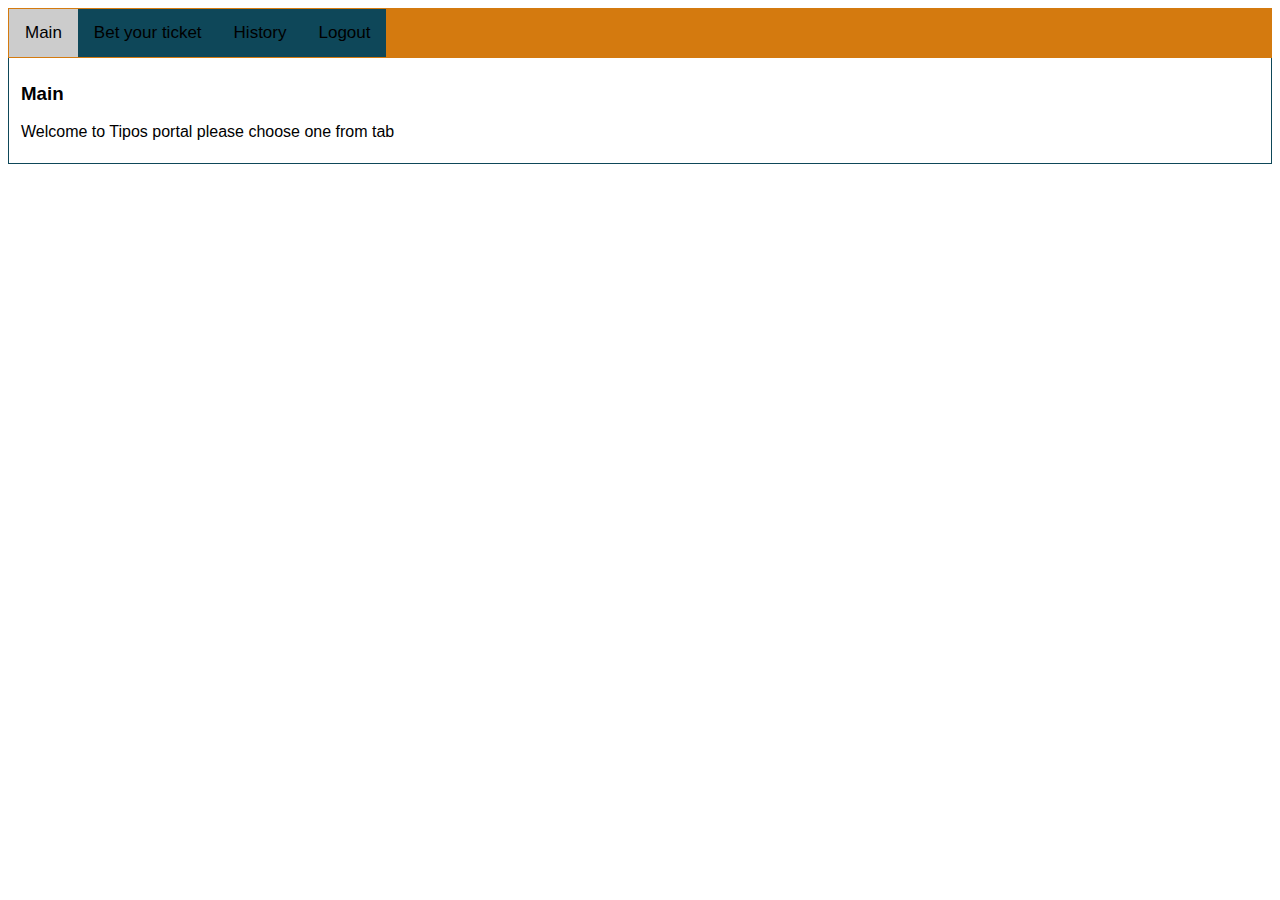
<file: html/login.html>
<!DOCTYPE html>
<html>
<head>
<meta name="viewport" content="width=device-width, initial-scale=1">
<style>
body {font-family: Arial;}

/* Style the tab */
.tab {
    overflow: hidden;
    border: 1px solid #D47A0F;
    background-color: #D47A0F;
}

/* Style the buttons inside the tab */
.tab button {
    background-color: #0E4759;
    float: left;
    border: none;
    outline: none;
    cursor: pointer;
    padding: 14px 16px;
    transition: 0.3s;
    font-size: 17px;
}

/* Change background color of buttons on hover */
.tab button:hover {
    background-color: #0E4759;
}

/* Create an active/current tablink class */
.tab button.active {
    background-color: #ccc;
}

/* Style the tab content */
.tabcontent {
    display: none;
    padding: 6px 12px;
    border: 1px solid #0E4759;
    border-top: none;
}
</style>
</head>
<body>
<div class="tab">
  <button class="tablinks" onclick="openCity(event, 'Main')" id="defaultOpen">Main</button>
  <button class="tablinks" onclick="openCity(event, 'Bet your ticket')">Bet your ticket</button>
  <button class="tablinks" onclick="openCity(event, 'History')">History</button>
  <button class="tablinks" onclick="openCity(event, 'Logout')">Logout</button>
</div>

<div id="Main" class="tabcontent">
  <h3>Main</h3>
  <p>Welcome to Tipos portal please choose one from tab</p>
</div>

<div id="Bet your ticket" class="tabcontent">
  <h3>Bet your ticket</h3>
  <p>ticket</p> 
</div>

<div id="History" class="tabcontent">
  <h3>History</h3>
  <p>History </p>
</div>

<div id="Logout" class="tabcontent">
    <h3>Logout</h3>
  </div>

<script>
document.getElementById("defaultOpen").click();

function openCity(evt, cityName) {
    var i, tabcontent, tablinks;
    tabcontent = document.getElementsByClassName("tabcontent");
    for (i = 0; i < tabcontent.length; i++) {
        tabcontent[i].style.display = "none";
    }
    tablinks = document.getElementsByClassName("tablinks");
    for (i = 0; i < tablinks.length; i++) {
        tablinks[i].className = tablinks[i].className.replace(" active", "");
    }
    document.getElementById(cityName).style.display = "block";
    evt.currentTarget.className += " active";
}
</script>
     
</body>
</html>
</file>
